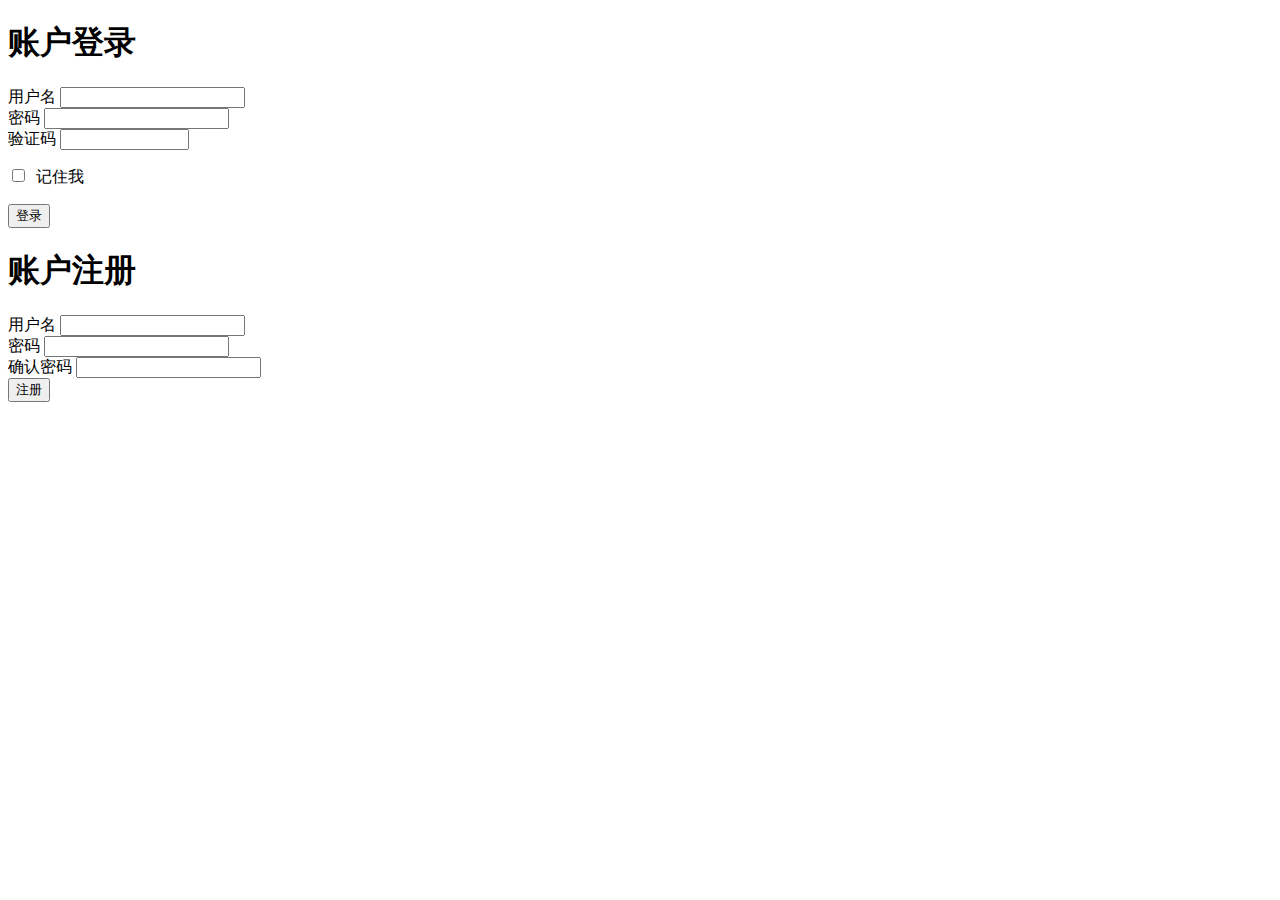
<file: FileManage-web/src/main/resources/templates/login.html>
<!DOCTYPE html>
<html xmlns:th="http://www.thymeleaf.org">

<head>
    <meta charset="UTF-8">
    <meta http-equiv="X-UA-Compatible" content="edge" />
    <title>文件管理系统</title>
    <link rel="shortcut icon" type="image/png" th:href="@{/img/favicon.ico}" />
    <link rel="stylesheet" th:href="@{css/login.css}" type="text/css">
    <link rel="stylesheet" th:href="@{css/iCheck/minimal/green.css}" type="text/css">
    <link rel="stylesheet" th:href="@{css/app.css}" type="text/css">
    <!-- animate -->
    <link rel="stylesheet" th:href="@{css/animate/animate.min.css}" type="text/css">
    <script th:src="@{js/jquery.min.js}"></script>
    <script th:src="@{js/iCheck/icheck.js}"></script>
    <script th:src="@{js/bootstrap-notify/bootstrap-notify.min.js}"></script>
    <script th:src="@{js/common.js}"></script>
</head>
<style>

</style>
<body>
    <!-- Form-->
    <div class="form">
        <div class="form-toggle"></div>
        <div class="form-panel one">
            <div class="form-header">
                <h1>账户登录</h1>
            </div>
            <div class="form-content">
                <div class="form-group">
                    <label>用户名</label>
                    <input type="text" name="username" />
                </div>
                <div class="form-group">
                    <label>密码</label>
                    <input type="password" name="password" />
                </div>
                <div class="form-group" style="display:inline-block">
                    <label>验证码</label>
                    <input type="text" name="code" style="width:50%; display:inline-block" />
                    <img data-th-src="@{gifCode}" id="validateCodeImg" onclick="reloadCode()" style="display:inline-block" />
                </div>
                <div class="form-group" style="margin: 0px;">
                    <p>
                        <input type="checkbox" name="rememberme" />&nbsp;&nbsp;记住我</p>
                </div>
                <div class="form-group">
                    <button onclick="login()" id="loginButton">登录</button>
                </div>
            </div>
        </div>
        <div class="form-panel two">
            <div class="form-header">
                <h1>账户注册</h1>
            </div>
            <div class="form-content">
                <div class="form-group">
                    <label>用户名</label>
                    <input type="text" name="username" />
                </div>
                <div class="form-group">
                    <label>密码</label>
                    <input type="password" name="password" />
                </div>
                <div class="form-group">
                    <label>确认密码</label>
                    <input type="password" name="cpassword" />
                </div>
                <div class="form-group">
                    <button onclick="regist()">注册</button>
                </div>
            </div>
        </div>
    </div>
    <div data-th-include="common/footer"></div>
</body>
<script th:inline="javascript">
	var ctx = [[@{/}]];
</script>
<script data-th-src="@{js/app/login.js}"></script>
</html>
</file>
